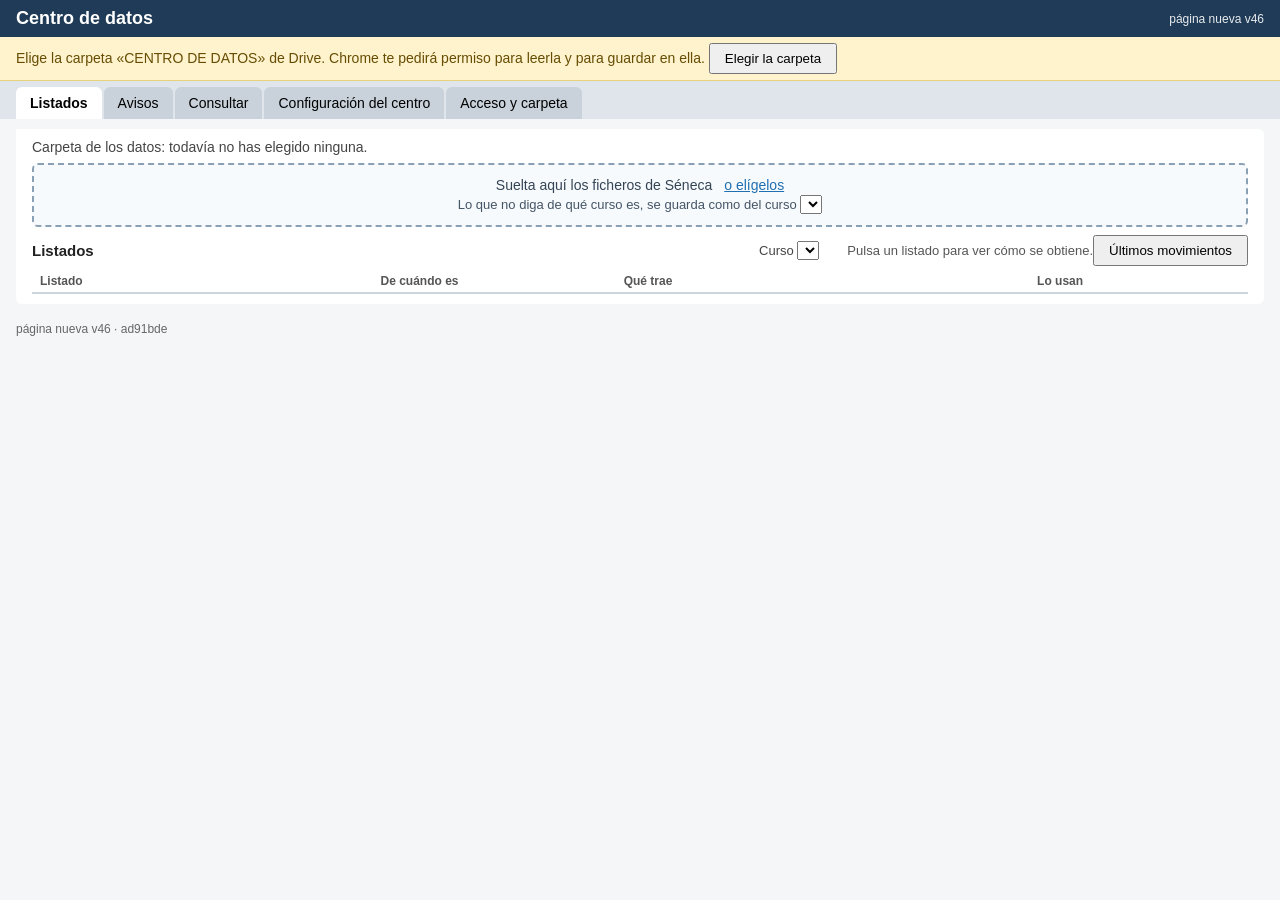
<file: index.html>
<!-- Generado por pagina/construir.mjs a partir de App.html. No se edita a mano. -->
<!DOCTYPE html>
<html>
<head>
<base target="_top">
<meta charset="utf-8">
<meta name="viewport" content="width=device-width, initial-scale=1">
<title>Centro de datos</title>
<link rel="stylesheet" href="generado/estilos.css">
</head>
<body>
<header>
  <h1>Centro de datos<span id="nombreCentro"></span></h1>
  <div class="quien" id="quien">&nbsp;</div>
</header>
<div id="pedirCarpeta" class="aviso-ambar" hidden></div>
<nav>
  <button class="activa" data-p="listados">Listados</button>
  <button data-p="pestanaAvisos" id="botonAvisos">Avisos</button>
  <button data-p="consultar">Consultar</button>
  <button data-p="configuracion">Configuración del centro</button>
  <button data-p="acceso" id="botonAcceso" hidden>Acceso y carpeta</button>
</nav>
<main>
  <div id="avisos"></div>
  <div id="avisoPasos" class="aviso-pasos" hidden></div>
  <div id="avisoClave" class="aviso-pasos" hidden></div>
  <div id="claveFunciona" class="aviso-ok" hidden>La clave funciona.</div>
  <section id="listados" class="activa">
    <p class="carpeta" id="carpeta">Carpeta de los datos: comprobando…</p>
    <div class="cajitas" id="hechos" hidden></div>
    <div id="sobrasTutorias" class="aviso-pasos" hidden></div>
    <div class="aviso-recolocar" id="recolocando" hidden></div>
    <div class="zona" id="zona">
      <span>Suelta aquí los ficheros de Séneca</span>
      <label for="elegir">o elígelos</label>
      <input type="file" id="elegir" multiple hidden>
      <span class="curso-zona">Lo que no diga de qué curso es, se guarda como del curso <select id="cursoZona"></select></span>
    </div>
    <div class="resultados" id="resultados"></div>
    <div class="sin-clasificar" id="sinClasificar" hidden></div>
    <div class="rejilla" id="rejilla">
      <div class="cabeza-tabla"><h2>Listados</h2><label class="curso-tabla">Curso <select id="cursoTabla"></select></label><span class="cuenta" id="resumen"></span><span class="ayuda-tabla">Pulsa un listado para ver cómo se obtiene.</span><button class="accion" id="verMovimientos">Últimos movimientos</button></div>
      <table id="tablaListados">
        <colgroup><col class="c1"><col class="c2"><col class="c3"><col class="c4"></colgroup>
        <thead><tr id="cabeceraListados"><th aria-sort="none"><button type="button" class="orden">Listado<span class="flecha" aria-hidden="true"></span></button></th><th aria-sort="none"><button type="button" class="orden">De cuándo es<span class="flecha" aria-hidden="true"></span></button></th><th aria-sort="none"><button type="button" class="orden">Qué trae<span class="flecha" aria-hidden="true"></span></button></th><th aria-sort="none"><button type="button" class="orden">Lo usan<span class="flecha" aria-hidden="true"></span></button></th></tr></thead>
        <tbody id="filasListados"></tbody>
      </table>
    </div>
    <div class="panel-movimientos" id="panelMovimientos" hidden>
      <div class="cabeza-tabla"><h2>Últimos movimientos</h2><button class="accion" id="cerrarMovimientos">Cerrar</button></div>
      <ul id="movimientos"></ul>
    </div>
  </section>
  <section id="pestanaAvisos">
    <div class="cabeza-tabla"><h2>Avisos</h2><label class="curso-tabla">Ver <select id="filtroAvisos"></select></label><span class="cuenta" id="resumenAvisos"></span></div>
    <p class="nota-simple" id="detalleAvisos" hidden></p>
    <div id="listaDeAvisos"><p class="nota-simple">Cargando los avisos…</p></div>
    <details id="revisadosAvisos" class="revisados" hidden><summary id="resumenRevisados"></summary><div id="listaRevisados"></div></details>
    <div id="cajaDiag" class="cabeza-tabla" hidden><label>Buscar un código de diagnóstico <input id="codigoDiag" type="text" placeholder="A-1b2c3d4e" maxlength="12"></label> <button id="buscarDiag" type="button">Buscar</button> <span class="aviso-campo" id="resultadoDiag"></span></div>
  </section>
  <section id="consultar">
    <p class="nota-simple" id="consVacio" hidden>Todavía no hay datos ya hechos que consultar: se montan en cuanto el Centro de datos tiene listados.</p>
    <div id="consContenido">
      <div class="consulta-barra consulta-guardadas" id="consGuardadas">
        <label>Consulta <select id="consElegida"></select></label>
        <button type="button" class="accion" id="consGuardar">Guardar</button>
        <button type="button" class="accion" id="consCopia">Guardar como copia</button>
        <button type="button" class="accion" id="consBorrar">Borrar</button>
        <span id="consNombreCaja" hidden><input type="text" id="consNombre" maxlength="60" placeholder="Nombre de la consulta" aria-label="Nombre de la consulta"> <button type="button" class="accion" id="consNombreOk">Guardar</button> <button type="button" class="accion" id="consNombreNo">Cancelar</button></span>
        <span class="aviso-campo" id="consGuardadasMsg" role="status"></span>
      </div>
      <p class="aviso-pasos" id="consFaltan" hidden></p>
      <div class="consulta-barra">
        <label>Datos <select id="consDatos"></select></label>
        <label id="consCursoCaja">Curso <select id="consCurso"></select></label>
        <label id="consPeriodoCaja" hidden>Periodo <select id="consPeriodo"></select></label>
        <label id="consFechaCaja">o en la fecha <input type="date" id="consFecha"></label>
        <span class="consulta-filtros-caja">Filtro <span id="consFiltros"></span><button type="button" class="accion" id="consFiltroMas" title="Añadir otro filtro" aria-label="Añadir otro filtro">+</button></span>
        <span class="consulta-derecha">
          <label id="consGrupoCaja"><input type="checkbox" id="consGrupo"> Una hoja por grupo</label>
          <button type="button" class="accion" id="consImprimir">Imprimir</button>
          <button type="button" class="accion" id="consExcel">Sacar a Excel</button>
        </span>
      </div>
      <div id="consEnlaces" hidden></div>
      <p class="nota-simple" id="consSinCurso" hidden>Con «Curso escolar» o «Periodo» como eje se cuentan todos los cursos guardados: «Curso» y «o en la fecha» no se usan.</p>
      <div id="consRecuento">
        <div class="rec-barra">
          <label>Calcular <select id="recCalculo" aria-label="Qué calcular"></select></label>
          <label id="recCampoCaja" hidden>de <select id="recCampo" aria-label="Campo numérico"></select></label>
          <label id="recBaseCaja" hidden>como porcentaje <select id="recBase" aria-label="Porcentaje de"></select></label>
          <span class="nota-simple" id="recFrase"></span>
        </div>
        <div class="rec-ejes">Ejes: <span id="recEjes"></span></div>
        <div class="rec-ejes" id="recEjesEnlCaja" hidden>De otros datos, enlazados: <span id="recEjesEnl"></span></div>
        <div class="rec-cajas">
          <div class="rec-caja" id="recFilas" data-caja="filas"><b>Filas</b><span class="rec-pastillas"></span></div>
          <div class="rec-caja" id="recCols" data-caja="cols"><b>Columnas</b><span class="rec-pastillas"></span></div>
        </div>
        <p class="aviso-pasos" id="recAvisos" hidden></p>
        <div class="rec-cuerpo">
          <div class="tabla-consulta rec-tabla"><table id="recTabla"><thead id="recCabeza"></thead><tbody id="recCuerpo"></tbody></table></div>
          <div class="rec-grafico" id="recGraficoCaja">
            <label>Gráfico <select id="recTipo" aria-label="Tipo de gráfico"></select></label>
            <div id="recSvg"></div>
          </div>
        </div>
        <p class="cuenta consulta-cuenta"><span id="recCuenta"></span></p>
      </div>
      <div id="consLista" hidden>
        <p class="rec-volver"><button type="button" class="accion" id="recVolver">Volver al recuento</button> <span class="pastilla marcada" id="recCasilla" hidden></span></p>
        <div class="consulta-columnas">Columnas: <span id="consPastillas"></span> <select id="consAnadir" aria-label="Añadir una columna"></select></div>
        <p class="aviso-pasos" id="consAvisos" hidden></p>
        <p class="aviso-pasos" id="consQuitar" hidden></p>
        <p class="nota-simple" id="consSinColumnas" hidden>No hay ninguna columna marcada.</p>
        <div class="tabla-consulta">
          <table id="tablaConsulta"><thead id="consCabeza"></thead><tbody id="consCuerpo"></tbody></table>
        </div>
        <p class="cuenta consulta-cuenta"><span id="consCuenta"></span> <span id="consHojas"></span></p>
      </div>
    </div>
    <div id="hojaImpresion"></div>
  </section>
  <section id="configuracion">
    <div class="dos">
      <div class="caja"><h2>El centro</h2><div id="cajaCentro"></div></div>
      <div class="caja caja-correo"><h2>El correo</h2><div id="cajaCorreo"></div></div>
    </div>
    <p class="nota"><span>Lo leen el Gestor de asuntos y BD Alumnado. Lo que dejes vacío lo sigue poniendo cada aplicación.</span><span id="ultimoCambio"></span></p>
  </section>
  <section id="acceso">
    <div class="dos">
      <div class="caja">
        <h2>Quién entra</h2>
        <ul id="listaAcceso" class="lista"></ul>
        <div class="anadir">
          <input type="text" id="accesoNombre" placeholder="Nombre">
          <input type="text" id="accesoCorreo" placeholder="Correo">
          <button class="accion" id="botonAnadirPersona">Añadir</button>
        </div>
        <span id="avisoAcceso" class="aviso-campo"></span>
        <p class="nota-simple">Quien no esté en esta lista ve «No tienes acceso».</p>
      </div>
      <div class="caja">
        <h2>Dónde están los datos</h2>
        <p id="carpetaAcceso">Carpeta: …</p>
        <div class="anadir">
          <input type="text" id="enlaceCarpeta" placeholder="Pega aquí el enlace de otra carpeta de Drive" class="ancha">
          <button class="accion" id="botonCambiarCarpeta">Cambiar de carpeta</button>
        </div>
        <span id="avisoCarpeta" class="aviso-campo"></span>
      </div>
    </div>
  </section>
</main>
<p class="nota-simple" id="versionPagina" style="padding:0 16px"></p>
<script src="version.js"></script>
<script src="commit.js"></script>
<script src="generado/programa.js"></script>
<script src="generado/pantalla.js"></script>
<script src="sha256.js"></script>
<script src="carpeta.js"></script>
<script src="turno-escritura.js"></script>
<script src="escritura.js"></script>
<script src="ensayo.js"></script>
<script src="publicar.js"></script>
<script src="medidas.js"></script>
<script src="servidor.js"></script>
<script src="acciones.js"></script>
<script src="ajustes.js"></script>
<script src="arranque.js"></script>
<script src="actualizar-copia.js"></script>
</body>
</html>
</file>
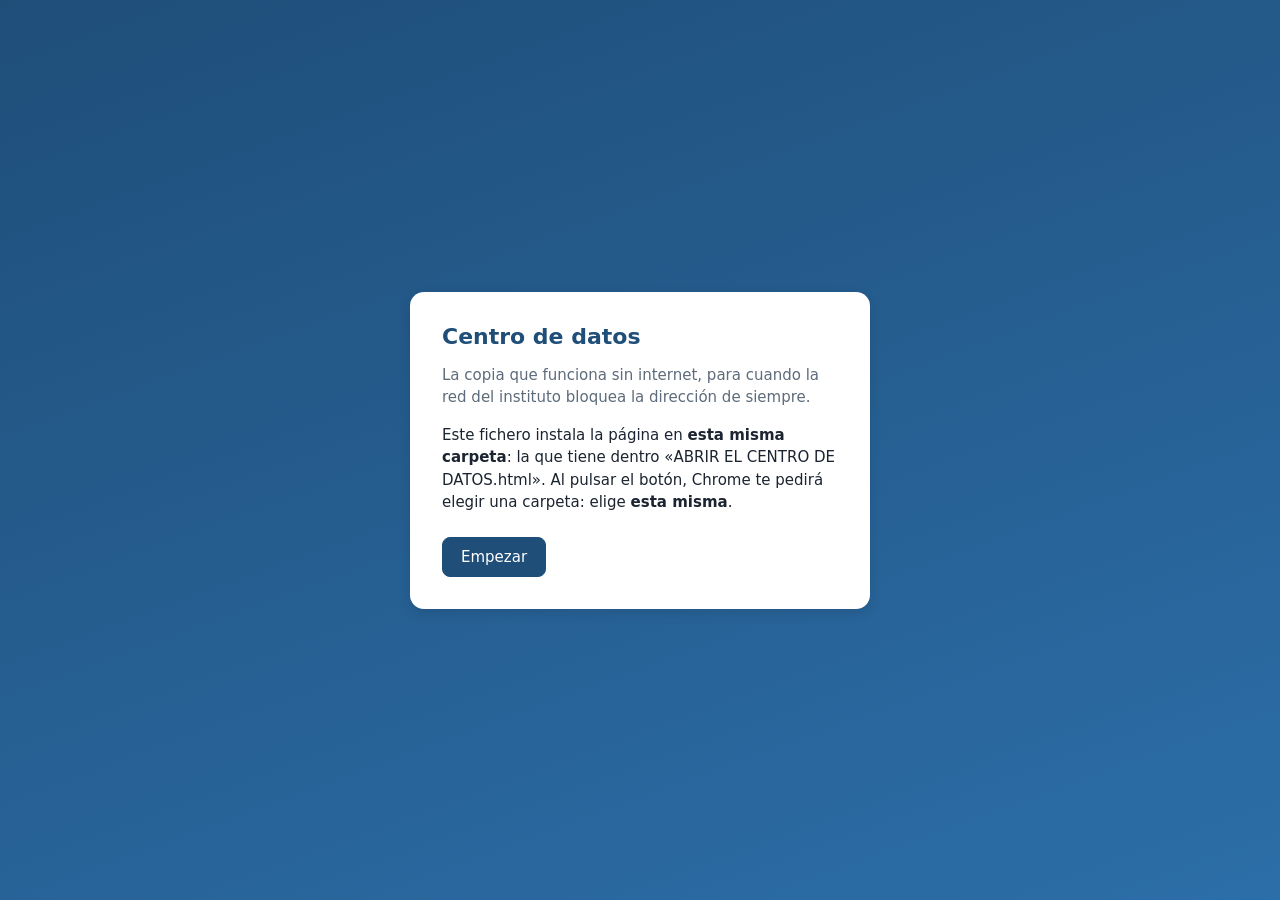
<file: ABRIR EL CENTRO DE DATOS.html>
<!DOCTYPE html>
<html lang="es">
<head>
<meta charset="utf-8">
<meta name="viewport" content="width=device-width, initial-scale=1">
<title>Abrir el Centro de datos</title>
<style>
  :root { --tinta: #1b2430; --suave: #5d6b7a; --linea: #dde3ea; --azul: #1f4e79; --ambar: #fff4d6; --ambar-linea: #e0b34a; --rojo: #fdecec; --rojo-linea: #c0392b; }
  * { box-sizing: border-box; }
  body { margin: 0; min-height: 100vh; display: flex; align-items: center; justify-content: center; padding: 24px; font: 15px "Segoe UI", system-ui, Arial, sans-serif; color: var(--tinta); background: linear-gradient(160deg, #1f4e79 0%, #2c6ea8 100%); }
  .caja { background: #fff; border-radius: 14px; padding: 32px; max-width: 460px; width: 100%; box-shadow: 0 4px 12px rgba(20,30,45,.15); }
  h1 { margin: 0 0 4px; font-size: 22px; color: var(--azul); }
  p { line-height: 1.5; }
  .suave { color: var(--suave); }
  .aviso { border-radius: 10px; padding: 14px 16px; margin: 16px 0; }
  .ambar { background: var(--ambar); border: 1px solid var(--ambar-linea); }
  .rojo { background: var(--rojo); border: 1px solid var(--rojo-linea); }
  .boton { font: inherit; border: 1px solid var(--linea); background: #fff; padding: 10px 18px; border-radius: 8px; cursor: pointer; margin-top: 8px; }
  .principal { background: var(--azul); color: #fff; border-color: var(--azul); }
  .barra { background: #e3e8ee; border-radius: 6px; height: 10px; overflow: hidden; margin: 14px 0 6px; }
  .barra div { background: var(--azul); height: 100%; width: 0; transition: width .2s; }
  .paso { display: none; }
  .paso.visible { display: block; }
</style>
</head>
<body>
<div class="caja">
  <h1>Centro de datos</h1>
  <p class="suave">La copia que funciona sin internet, para cuando la red del instituto bloquea la dirección de siempre.</p>

  <div id="inicial" class="paso">
    <p>Este fichero instala la página en <strong>esta misma carpeta</strong>: la que tiene dentro «ABRIR EL CENTRO DE DATOS.html». Al pulsar el botón, Chrome te pedirá elegir una carpeta: elige <strong>esta misma</strong>.</p>
    <p id="carpetaMala" style="color: var(--rojo-linea)"></p>
    <button type="button" class="boton principal" id="empezar">Empezar</button>
  </div>
  <div id="progreso" class="paso">
    <p id="textoProgreso">Descargando…</p>
    <div class="barra"><div id="barraHecha"></div></div>
  </div>
  <div id="permiso" class="paso aviso ambar">
    <strong>Hace falta tu permiso otra vez.</strong>
    <p>Chrome pide confirmar cada cierto tiempo el acceso a la carpeta de la página.</p>
    <button type="button" class="boton principal" id="darPermiso">Dar permiso</button>
  </div>
  <div id="error" class="paso aviso rojo">
    <strong>No se ha podido instalar.</strong>
    <p id="textoError"></p>
    <button type="button" class="boton" id="reintentar">Volver a intentarlo</button>
  </div>
</div>

<script>
(function () {
  'use strict';
  /* Instalador y actualizador de la copia sin internet (fila 43). Es autónomo: la primera vez no hay nada más en el disco.
     Guarda la carpeta de la página en la misma IndexedDB que luego lee actualizar-copia.js. Esa carpeta es DISTINTA de «CENTRO DE DATOS»:
     aquí solo se guarda el programa; los datos se leen (nunca se escriben) desde index.html. */
  var BASE = window.__COPIA_BASE_REMOTO__ || 'https://raw.githubusercontent.com/fmargon780/centro-de-datos-copia/main/';
  var BD = 'centro-de-datos-copia', ALMACEN = 'ajustes', CLAVE = 'copiaCarpeta';
  var $ = function (id) { return document.getElementById(id); };

  function abrirBD() {
    return new Promise(function (ok, mal) {
      var p = indexedDB.open(BD, 1);
      p.onupgradeneeded = function () { if (!p.result.objectStoreNames.contains(ALMACEN)) p.result.createObjectStore(ALMACEN); };
      p.onsuccess = function () { ok(p.result); };
      p.onerror = function () { mal(p.error); };
    });
  }
  function bdUso(modo, fn) {
    return abrirBD().then(function (bd) {
      return new Promise(function (ok, mal) {
        var t = bd.transaction(ALMACEN, modo), q = fn(t.objectStore(ALMACEN));
        t.oncomplete = function () { ok(q && q.result); };
        t.onerror = function () { mal(t.error); };
      });
    });
  }
  var guardar = function (v) { return bdUso('readwrite', function (s) { return s.put(v, CLAVE); }); };
  var leer = function () { return bdUso('readonly', function (s) { return s.get(CLAVE); }); };

  function mostrar(id) { ['inicial', 'progreso', 'permiso', 'error'].forEach(function (x) { $(x).classList.toggle('visible', x === id); }); }
  function progreso(texto, hecho, total) { mostrar('progreso'); $('textoProgreso').textContent = texto; $('barraHecha').style.width = (total ? Math.round(hecho / total * 100) : 0) + '%'; }
  function fallo(m) { mostrar('error'); $('textoError').textContent = m; }

  async function escribir(raiz, ruta, bytes) {
    var t = ruta.split('/'), d = raiz;
    for (var i = 0; i < t.length - 1; i++) d = await d.getDirectoryHandle(t[i], { create: true });
    var w = await (await d.getFileHandle(t[t.length - 1], { create: true })).createWritable();
    await w.write(new Blob([bytes]));
    await w.close();
  }
  async function borrar(raiz, ruta) {
    var t = ruta.split('/'), d = raiz;
    try { for (var i = 0; i < t.length - 1; i++) d = await d.getDirectoryHandle(t[i]); await d.removeEntry(t[t.length - 1]); } catch (e) { /* ya no está */ }
  }
  async function versionLocal(raiz) {
    try { return JSON.parse(await (await (await raiz.getFileHandle('version.json')).getFile()).text()); } catch (e) { return null; }
  }
  async function sha(bytes) {
    return Array.prototype.map.call(new Uint8Array(await crypto.subtle.digest('SHA-256', bytes)), function (b) { return b.toString(16).padStart(2, '0'); }).join('');
  }

  /* Solo se bajan los ficheros cuyo sha256 cambió, se comprueba cada uno, se borran los que sobran y version.json va el último. */
  async function instalar(raiz) {
    progreso('Buscando la versión nueva…', 0, 1);
    var r = await fetch(BASE + 'version.json', { cache: 'no-store' });
    if (!r.ok) throw new Error('No encuentro la copia en internet (' + r.status + '). ¿Hay conexión?');
    var nueva = await r.json();
    if (!Object.keys(nueva.ficheros || {}).length) throw new Error('La lista de ficheros de la copia está vacía.');
    var local = await versionLocal(raiz);
    var rutas = Object.keys(nueva.ficheros).filter(function (x) { return !local || !local.ficheros || local.ficheros[x] !== nueva.ficheros[x]; });
    for (var i = 0; i < rutas.length; i++) {
      progreso('Descargando ' + rutas[i] + '…', i, rutas.length);
      var f = await fetch(BASE + encodeURI(rutas[i]), { cache: 'no-store' });
      if (!f.ok) throw new Error('No he podido descargar «' + rutas[i] + '» (' + f.status + ').');
      var bytes = new Uint8Array(await f.arrayBuffer());
      if ((await sha(bytes)) !== nueva.ficheros[rutas[i]]) throw new Error('«' + rutas[i] + '» ha llegado dañado. Vuelve a intentarlo.');
      await escribir(raiz, rutas[i], bytes);
    }
    if (local && local.ficheros) for (var v in local.ficheros) if (!(v in nueva.ficheros)) await borrar(raiz, v);
    await escribir(raiz, 'version.json', new TextEncoder().encode(JSON.stringify(nueva)));
    progreso('Todo listo. Abriendo el Centro de datos…', rutas.length, rutas.length);
  }

  async function seguir(raiz) {
    var p = await raiz.queryPermission({ mode: 'readwrite' });
    if (p !== 'granted') {
      mostrar('permiso');
      $('darPermiso').onclick = async function () {
        var r = 'denied';
        try { r = await raiz.requestPermission({ mode: 'readwrite' }); } catch (e) { r = 'denied'; }
        if (r === 'granted') seguir(raiz); else fallo('Sin permiso sobre la carpeta no puedo instalar ni actualizar nada.');
      };
      return;
    }
    try { await guardar(raiz); } catch (e) { /* se volverá a pedir */ }
    var instalada = true;
    try { await raiz.getFileHandle('index.html'); } catch (e) { instalada = false; }
    try { await instalar(raiz); } catch (e) { if (!instalada) { fallo(e && e.message ? e.message : String(e)); return; } }
    location.href = 'index.html';
  }

  async function empezar() {
    var g = null;
    try { g = await leer(); } catch (e) { g = null; }
    if (g) await seguir(g); else mostrar('inicial');
  }

  $('empezar').onclick = async function () {
    if (typeof window.showDirectoryPicker !== 'function') { fallo('Este navegador no puede instalar la copia: hace falta Google Chrome o Microsoft Edge.'); return; }
    try {
      var d = await window.showDirectoryPicker({ mode: 'readwrite', id: 'centro-de-datos-copia' });
      var buena = true;
      for await (var par of d.entries()) { if (par[0] !== 'index.html' && par[0].indexOf('ABRIR EL CENTRO DE DATOS') !== 0) { buena = false; } else { buena = true; break; } }
      if (!buena) { $('carpetaMala').textContent = 'Esa no parece la carpeta donde guardaste este fichero. Pulsa «Empezar» otra vez y elige la que tiene «ABRIR EL CENTRO DE DATOS.html».'; return; }
      $('carpetaMala').textContent = '';
      await seguir(d);
    } catch (e) { if (e && e.name === 'AbortError') return; fallo(e && e.message ? e.message : String(e)); }
  };
  $('reintentar').onclick = function () { empezar(); };
  empezar();
})();
</script>
</body>
</html>
</file>
<file: generado/estilos.css>
/* Generado por pagina/construir.mjs a partir de la aplicación de hoy. No se edita a mano. */

  * { box-sizing: border-box; }
  body { margin: 0; font-family: Arial, sans-serif; font-size: 14px; color: #222; background: #f4f6f8; }
  header { display: flex; align-items: center; justify-content: space-between; gap: 12px; padding: 8px 16px; background: #1f3b57; color: #fff; }
  header h1 { margin: 0; font-size: 18px; }
  header .quien { font-size: 12px; opacity: .9; white-space: nowrap; overflow: hidden; text-overflow: ellipsis; }
  nav { display: flex; gap: 2px; padding: 6px 16px 0; background: #dfe5ea; }
  nav button { border: 0; padding: 8px 14px; background: #c9d2da; cursor: pointer; font-size: 14px; border-radius: 6px 6px 0 0; }
  nav button.activa { background: #fff; font-weight: bold; }
  main { padding: 10px 16px; }
  section { display: none; background: #fff; padding: 10px 16px; border-radius: 0 6px 6px 6px; }
  section.activa { display: block; }
  .aviso-ambar { padding: 6px 16px; background: #fff3cd; color: #664d03; border-bottom: 1px solid #e6d27a; }
  .error { padding: 8px 12px; margin: 8px 0; background: #fde8e8; color: #8a1c1c; border-radius: 4px; }
  .ok { color: #1c6b2f; }
  .error .cerrar { float: right; border: 0; background: none; color: inherit; font-size: 16px; line-height: 1; cursor: pointer; }
  .aviso-pasos { padding: 8px 12px; margin: 8px 0; background: #fff3cd; color: #664d03; border: 1px solid #e6d27a; border-radius: 4px; }
  #avisoClave { display: flex; flex-wrap: wrap; align-items: center; gap: 8px 12px; }
  #avisoClave[hidden] { display: none; }
  #avisoClave .clave-frase { flex: 1 1 320px; min-width: 0; overflow-wrap: anywhere; }
  .aviso-ok { padding: 6px 12px; margin: 8px 0; background: #e3f4e8; color: #1c6b2f; border: 1px solid #a9d7b6; border-radius: 4px; }
  .aviso-ok[hidden] { display: none; }
  .ventana-fondo { position: fixed; inset: 0; z-index: 50; display: flex; align-items: flex-start; justify-content: center; padding: 4vh 12px; background: rgba(0, 0, 0, .45); overflow: auto; }
  .ventana-caja { width: 100%; max-width: 720px; padding: 12px 20px 16px; background: #fff; border-radius: 6px; overflow-wrap: anywhere; }
  .ventana-caja h3 { margin: 0 0 6px; }
  .ventana-caja h4 { margin: 12px 0 4px; }
  .ventana-caja ol { margin: 4px 0 0; padding-left: 22px; }
  .ventana-caja li { margin: 0 0 4px; }
  .ventana-caja .cerrar-ventana { float: right; }
  .aviso-pasos ol { margin: 4px 0 0; padding-left: 20px; }
  p { margin: 0 0 8px; }
  button.accion { padding: 6px 14px; cursor: pointer; }
  .carpeta { margin: 0 0 8px; color: #444; }
  /* datos ya hechos: una cajita por conjunto, a todo el ancho, saltando de línea si no caben */
  .cajitas { display: flex; flex-wrap: wrap; gap: 6px; margin: 0 0 8px; }
  .cajitas[hidden] { display: none; }
  .cajita { flex: 1 1 260px; min-width: 0; max-width: 100%; padding: 4px 8px; border: 1px solid #dde3e8; border-left: 5px solid #bbb; border-radius: 4px; background: #fbfcfd; cursor: pointer; }
  .cajita.verde { border-left-color: #2e8b57; }
  .cajita.ambar { border-left-color: #d9a400; background: #fff9e6; }
  .cajita.rojo { border-left-color: #b33; background: #fde8e8; }
  .cajita b { font-size: 13px; }
  .cajita .estado { margin-left: 6px; font-size: 11px; color: #555; }
  .cajita .nota { float: right; margin: 0 0 0 6px; padding: 0 6px; border-radius: 8px; font-size: 11px; background: #f3d98a; color: #5a4300; }
  .cajita .detalle { display: block; font-size: 12px; color: #444; overflow: hidden; text-overflow: ellipsis; white-space: nowrap; }
  .aviso-preparando { display: flex; flex-wrap: wrap; align-items: center; gap: 4px 14px; padding: 8px 12px; margin: 0 0 8px; background: #fff3cd; color: #664d03; border: 1px solid #e6d27a; border-radius: 4px; }
  .aviso-preparando[hidden] { display: none; }
  .aviso-preparando b { flex: 1 1 320px; min-width: 0; }
  .aviso-preparando .paso { font-size: 13px; }
  .cajita.abierta .detalle { white-space: normal; overflow-wrap: anywhere; }
  .panel-movimientos { margin-top: 8px; padding: 6px 12px; border: 1px solid #dde3e8; border-radius: 6px; background: #fbfcfd; max-height: 60vh; overflow-y: auto; }
  .panel-movimientos[hidden] { display: none; }
  /* soltar ficheros */
  .zona { display: flex; flex-wrap: wrap; align-items: center; justify-content: center; align-content: center; column-gap: 12px; row-gap: 2px; height: 64px; margin-bottom: 8px; border: 2px dashed #8aa0b4; border-radius: 6px; background: #f7fafc; color: #345; }
  .aviso-recolocar { padding: 8px 12px; margin-bottom: 8px; background: #fff3cd; color: #664d03; border: 1px solid #e6d27a; border-radius: 4px; }
  .aviso-recolocar[hidden] { display: none; }
  .zona.apagada { opacity: .45; pointer-events: none; }
  .zona.encima { background: #e3f0fb; border-color: #1f6fb2; }
  .zona label { color: #1f6fb2; text-decoration: underline; cursor: pointer; }
  .zona .curso-zona { flex-basis: 100%; text-align: center; font-size: 13px; color: #456; }
  .zona select { font-size: 13px; }
  .resultados { margin-bottom: 8px; }
  .res { display: flex; flex-wrap: wrap; align-items: center; gap: 8px; padding: 4px 10px; margin-bottom: 3px; border-radius: 4px; border-left: 4px solid #999; background: #f0f0f0; }
  .res.bien { border-color: #2e8b57; background: #e8f5ec; }
  .res.ya { border-color: #888; background: #f0f0f0; }
  .res.aviso { border-color: #d9a400; background: #fff6d6; }
  .res.mal { border-color: #b33; background: #fde8e8; }
  .res select, .res button { font-size: 13px; }
  /* tabla y movimientos, al mismo ancho que el título */
  .rejilla { min-width: 0; }
  .cabeza-tabla { display: flex; justify-content: space-between; align-items: baseline; margin-bottom: 4px; }
  .cabeza-tabla h2 { margin: 0; font-size: 15px; }
  .cabeza-tabla .ayuda-tabla { font-size: 13px; color: #555; margin-left: 12px; }
  .cabeza-tabla .cuenta { color: #555; }
  .cabeza-tabla .curso-tabla { margin-left: auto; margin-right: 16px; font-size: 13px; color: #444; }
  .cabeza-tabla { align-items: center; }
  .sin-clasificar { margin-bottom: 8px; padding: 4px 10px; border-left: 4px solid #d9a400; background: #fff6d6; border-radius: 4px; }
  .sin-clasificar h2 { margin: 0 0 2px; font-size: 14px; }
  .sin-clasificar .pend { display: flex; flex-wrap: wrap; align-items: center; gap: 4px 10px; padding: 2px 0; font-size: 13px; }
  .sin-clasificar .pend .cuando { color: #765; }
  .sin-clasificar select, .sin-clasificar button, .sin-clasificar input { font-size: 12px; }
  tr.fila-alumnos { cursor: pointer; background: #f3f6fa; }
  tr.alum td { background: #f8fafc; }
  .buscar-alumno { width: 260px; margin-bottom: 6px; font-size: 13px; }
  .alumnos { column-width: 280px; column-gap: 16px; font-size: 13px; }
  .alumnos.larga { max-height: 240px; overflow-y: auto; }
  .alumnos .alumno { break-inside: avoid; padding: 1px 0; }
  .alumnos .cuando { margin-left: 8px; color: #765; font-size: 12px; }
  .alumnos .marca { margin-left: 8px; color: #888; font-size: 12px; }
  .sin-clasificar.larga { max-height: 240px; overflow-y: auto; }
  .sin-clasificar .pend.resaltada { background: #ffe9a8; }
  .sin-clasificar .pend [hidden] { display: none; }
  .sin-clasificar .pend label.uno { font-size: 12px; }
  .sin-clasificar .pend .motivo { color: #543; }
  table { width: 100%; border-collapse: collapse; }
  th { text-align: left; font-size: 12px; color: #555; padding: 4px 8px; border-bottom: 2px solid #ccd5dc; }
  #tablaListados { table-layout: fixed; }
  #tablaListados button.orden { background: none; border: 0; padding: 0; margin: 0; font: inherit; color: inherit; cursor: pointer; text-align: left; white-space: nowrap; }
  #tablaListados button.orden:hover { color: #1b4f72; }
  #tablaListados .flecha { display: inline-block; width: 1.2em; text-align: center; }
  #tablaListados col.c1 { width: 28%; } #tablaListados col.c2 { width: 20%; } #tablaListados col.c3 { width: 34%; } #tablaListados col.c4 { width: 18%; }
  td { white-space: nowrap; overflow: hidden; text-overflow: ellipsis; padding: 4px 8px; border-bottom: 1px solid #e3e8ec; vertical-align: top; }
  tr.fila-grupo { cursor: pointer; }
  tr.sub > td { padding: 0 0 6px 24px; white-space: normal; background: #f8fafc; }
  .sublinea { display: flex; flex-wrap: wrap; gap: 2px 14px; align-items: baseline; padding: 3px 8px; border-bottom: 1px solid #eef1f3; font-size: 13px; }
  .sublinea .nom { flex: 1 1 260px; min-width: 0; overflow-wrap: anywhere; }
  .sublinea .ant { flex-basis: 100%; padding-left: 12px; font-size: 12px; }
  tr.fila-verde td:first-child { border-left: 5px solid #2e8b57; }
  tr.fila-ambar td:first-child { border-left: 5px solid #d9a400; background: #fff9e6; }
  tr.fila-ambar td { background: #fff9e6; }
  tr.fila-gris td:first-child { border-left: 5px solid #bbb; }
  tr.fila-gris { color: #777; }
  tr.fila-historico { color: #555; }
  tr.fila-historico .etiqueta { background: #e1e6ea; color: #445; }
  .etiqueta { display: inline-block; margin-left: 6px; padding: 0 6px; border-radius: 8px; font-size: 11px; background: #f3d98a; color: #5a4300; }
  .como { padding: 6px 8px; border-bottom: 1px solid #e3e8ec; }
  .como h3 { margin: 0 0 2px; font-size: 13px; display: flex; flex-wrap: wrap; gap: 4px 12px; align-items: baseline; }
  .como .texto { margin: 0; white-space: pre-wrap; overflow-wrap: anywhere; font-size: 13px; }
  .como .vacio { margin: 0; font-size: 13px; color: #555; }
  .como .error { margin: 4px 0 0; font-size: 13px; color: #a12b2b; }
  .como textarea { display: block; width: 100%; min-height: 96px; padding: 5px 8px; font: inherit; font-size: 13px; border: 1px solid #c9d2da; border-radius: 4px; resize: vertical; }
  .como .botones { display: flex; gap: 8px; margin-top: 6px; }
  .enlace { color: #1f6fb2; background: none; border: 0; padding: 0; cursor: pointer; text-decoration: underline; font-size: 14px; }
    .panel-movimientos ul { list-style: none; margin: 6px 0 0; padding: 0; }
  .panel-movimientos li { display: flex; flex-wrap: wrap; gap: 2px 12px; font-size: 13px; padding: 3px 0; border-bottom: 1px solid #eef1f3; overflow-wrap: anywhere; }
  .panel-movimientos li .cuando { color: #777; flex: 0 0 150px; }
  .panel-movimientos li.todavia, .panel-movimientos li.desconocido, .panel-movimientos li.sin-clasificar { color: #8a5a00; }


  .dos { display: grid; grid-template-columns: 1fr 1fr; gap: 12px; }
  .caja { border: 1px solid #dde3e8; border-radius: 6px; padding: 10px 14px; background: #fbfcfd; }
  .caja h2 { margin: 0 0 8px; font-size: 15px; }
  .campo { display: grid; grid-template-columns: 150px 1fr auto; gap: 8px; align-items: start; margin-bottom: 6px; }
  .campo label { padding-top: 5px; color: #444; }
  .campo input, .campo textarea, .anadir input { width: 100%; padding: 5px 8px; font: inherit; border: 1px solid #b9c4cd; border-radius: 4px; }
  .anadir { display: flex; gap: 8px; margin-top: 8px; }
  .anadir input.ancha { flex: 1; }
  .aviso-campo { display: inline-block; min-width: 60px; font-size: 12px; padding-top: 5px; }
  .aviso-campo.bien { color: #1c6b2f; }
  .aviso-campo.mal { color: #a11; }
  .nota { display: flex; justify-content: space-between; gap: 12px; margin: 10px 0 0; color: #666; font-size: 12px; }
  .nota-simple { color: #666; font-size: 12px; margin: 8px 0 0; }
  .lista { list-style: none; margin: 0; padding: 0; }
  .persona { display: flex; gap: 12px; align-items: center; padding: 4px 0; border-bottom: 1px solid #e3e8ec; }
  .persona .nombre { min-width: 150px; font-weight: bold; }
  .persona .correo { flex: 1; color: #444; }
  nav button[hidden] { display: none; }
  .caja-correo { display: flex; flex-direction: column; }
  .caja-correo > div { display: flex; flex-direction: column; flex: 1; }
  .campo.firma { flex: 1; align-items: stretch; }
  .campo.firma textarea { height: 100%; min-height: 90px; resize: none; }
  .caja .nota-simple { margin: 2px 0 4px; }
  .cajita.con-avisos .nota { cursor: pointer; }
  .aviso-grupo { margin-bottom: 8px; }
  .aviso-grupo h3 { margin: 6px 0 2px; font-size: 14px; }
  .aviso-linea { display: grid; grid-template-columns: minmax(120px, 22%) 1fr minmax(120px, 22%) auto; gap: 2px 12px; align-items: baseline; padding: 3px 8px; border-bottom: 1px solid #e3e8ec; font-size: 13px; }
  .aviso-linea > span { min-width: 0; overflow-wrap: anywhere; }
  .aviso-linea .quien { font-weight: bold; }
  .aviso-linea .donde { color: #666; font-size: 12px; }
  .aviso-linea.revisado { color: #666; }
  details.revisados { margin-top: 10px; }
  details.revisados summary { cursor: pointer; font-weight: bold; font-size: 14px; }
  @media (max-width: 700px) { .aviso-linea { grid-template-columns: 1fr auto; } .aviso-linea .que, .aviso-linea .donde { grid-column: 1 / -1; } }
  nav { flex-wrap: wrap; row-gap: 2px; }   /* las pestañas, en un móvil, se pasan a otra línea en vez de ensanchar la página */
  /* consultar (fila 99) */
  .consulta-barra { display: flex; flex-wrap: wrap; align-items: center; gap: 6px 14px; }
  .consulta-barra label { display: inline-flex; align-items: center; gap: 4px; white-space: nowrap; }
  .consulta-barra[hidden], #consultar [hidden] { display: none; }
  .consulta-barra select, .consulta-barra input[type="date"], .consulta-filtro input, .consulta-columnas select { padding: 3px 6px; font: inherit; border: 1px solid #b9c4cd; border-radius: 4px; background: #fff; max-width: 100%; }
  .consulta-filtros-caja { display: inline-flex; flex-wrap: wrap; align-items: center; gap: 4px 6px; min-width: 0; max-width: 100%; }
  #consFiltros { display: inline-flex; flex-wrap: wrap; gap: 4px 8px; max-width: 100%; }
  .consulta-filtro { display: inline-flex; flex-wrap: wrap; align-items: center; gap: 3px; max-width: 100%; }
  .consulta-filtro select { max-width: 8.5em; min-width: 0; }
  .consulta-filtro input { width: 90px; max-width: 100%; }
  .consulta-barra select#consDatos { max-width: 12em; }
  .consulta-barra { column-gap: 10px; }
  .consulta-guardadas { margin-bottom: 6px; }
  .consulta-guardadas label { max-width: 100%; }
  .consulta-guardadas select { max-width: min(30em, calc(100vw - 7em)); min-width: 0; }
  #consNombre { padding: 3px 6px; font: inherit; border: 1px solid #b9c4cd; border-radius: 4px; width: 16em; max-width: 100%; }
  .consulta-filtro button { padding: 1px 7px; cursor: pointer; }
  .filtro-anterior { background: #fff3cd; border: 1px solid #d9a400; color: #664d03; border-radius: 12px; padding: 1px 4px 1px 10px; }   /* fila 107 */
  .filtro-anterior.apagado { background: #eceff1; border-color: #9aa5ad; color: #55616a; }
  .consulta-derecha { margin-left: auto; display: inline-flex; flex-wrap: wrap; align-items: center; gap: 6px 10px; }
  .consulta-columnas { margin: 8px 0 4px; display: flex; flex-wrap: wrap; align-items: center; gap: 4px 6px; }
  #consPastillas { display: inline-flex; flex-wrap: wrap; gap: 4px 6px; }
  .pastilla { padding: 2px 10px; border: 1px solid #b9c4cd; border-radius: 12px; background: #eef1f4; color: #667; cursor: pointer; font: inherit; }
  .pastilla.marcada { background: #dbe8f5; border-color: #6b93bd; color: #1f3b57; }
  .pastilla.ambar, .pastilla.marcada.ambar, .pastilla.enlazada, .pastilla.marcada.enlazada { background: #fff3cd; border-color: #d9a400; color: #664d03; }
  .pastilla:not(.marcada) { text-decoration: line-through; }
  .tabla-consulta { overflow-x: auto; max-width: 100%; margin-top: 6px; }
  #tablaConsulta { border-collapse: collapse; min-width: 50%; }
  #tablaConsulta th { text-align: left; background: #e9eef2; position: sticky; top: 0; }
  #tablaConsulta th, #tablaConsulta td { padding: 3px 10px; border-bottom: 1px solid #e3e8ec; vertical-align: top; }
  #tablaConsulta th.ambar, #tablaConsulta td.ambar { background: #fff9e6; }
  .consulta-cuenta { margin-top: 6px; }
  .consulta-cuenta span + span { margin-left: 14px; color: #666; }
  /* recuento (fila 100) */
  .rec-barra { display: flex; flex-wrap: wrap; align-items: center; gap: 6px 14px; margin: 8px 0 4px; }
  .rec-barra label { display: inline-flex; align-items: center; gap: 4px; white-space: nowrap; }
  .rec-barra select { padding: 3px 6px; font: inherit; border: 1px solid #b9c4cd; border-radius: 4px; background: #fff; max-width: 100%; }
  .rec-ejes, .rec-caja { display: flex; flex-wrap: wrap; align-items: center; gap: 4px 6px; }
  .rec-ejes { margin: 4px 0; min-height: 28px; }
  .rec-cajas { display: grid; grid-template-columns: 1fr 1fr; gap: 8px; margin: 4px 0 8px; }
  .rec-caja { min-height: 36px; padding: 4px 8px; border: 1px dashed #8aa0b4; border-radius: 6px; background: #f6f9fc; }
  .rec-caja .rec-pastillas { display: contents; }
  .rec-menu { display: inline-flex; flex-wrap: wrap; gap: 4px; padding: 2px 6px; border: 1px solid #b9c4cd; border-radius: 6px; background: #fff; }
  .pastilla[draggable="true"] { cursor: grab; }
  .rec-cuerpo { display: flex; flex-wrap: wrap; align-items: flex-start; gap: 12px; }
  .rec-cuerpo .rec-tabla { flex: 1 1 380px; min-width: 0; }
  .rec-grafico { flex: 1 1 320px; min-width: 0; max-width: 100%; }
  .rec-grafico svg { max-width: 100%; height: auto; display: block; }
  .rec-num { text-align: right; }
  .rec-fila { text-align: left; font-weight: 600; }
  .rec-total, tr.rec-total th, tr.rec-total td { font-weight: 700; background: #eef1f4; }
  .rec-cifra { color: #1f3b57; text-decoration: none; border-bottom: 1px dotted #6b93bd; }
  .rec-volver { margin: 8px 0 4px; display: flex; flex-wrap: wrap; align-items: center; gap: 8px; }
  .grafico-leyenda { margin: 4px 0; font-size: 12px; display: flex; flex-wrap: wrap; gap: 2px 12px; }
  .grafico-clave i { display: inline-block; width: 10px; height: 10px; border-radius: 2px; vertical-align: middle; }
  .hoja-grafico { margin-top: 10px; max-width: 420px; }
  .hoja-grafico svg { width: 100%; height: auto; }
  .hoja-ejes { font-size: 12px; margin: 2px 0 6px; }
  @media (max-width: 640px) { .rec-cajas { grid-template-columns: 1fr; } }
  #hojaImpresion { display: none; }
  .hoja-centro { display: flex; flex-direction: column; margin-bottom: 8px; }
  .hoja table { border-collapse: collapse; width: 100%; }
  .hoja th, .hoja td { padding: 3px 8px; border: 1px solid #999; text-align: left; font-size: 12px; }
  .hoja-pie { font-size: 11px; margin-top: 6px; }
  .hoja-pie.ambar { background: #fff3cd; padding: 2px 6px; }
  @media print {
    body.imprimiendo > *:not(main), body.imprimiendo main > *:not(#consultar), body.imprimiendo #consultar > *:not(#hojaImpresion) { display: none !important; }
    body.imprimiendo { background: #fff; }
    body.imprimiendo main, body.imprimiendo #consultar { display: block; padding: 0; margin: 0; background: #fff; }
    body.imprimiendo #hojaImpresion { display: block; }
    .hoja:not(:last-child) { break-after: page; page-break-after: always; }
  }
</file>
